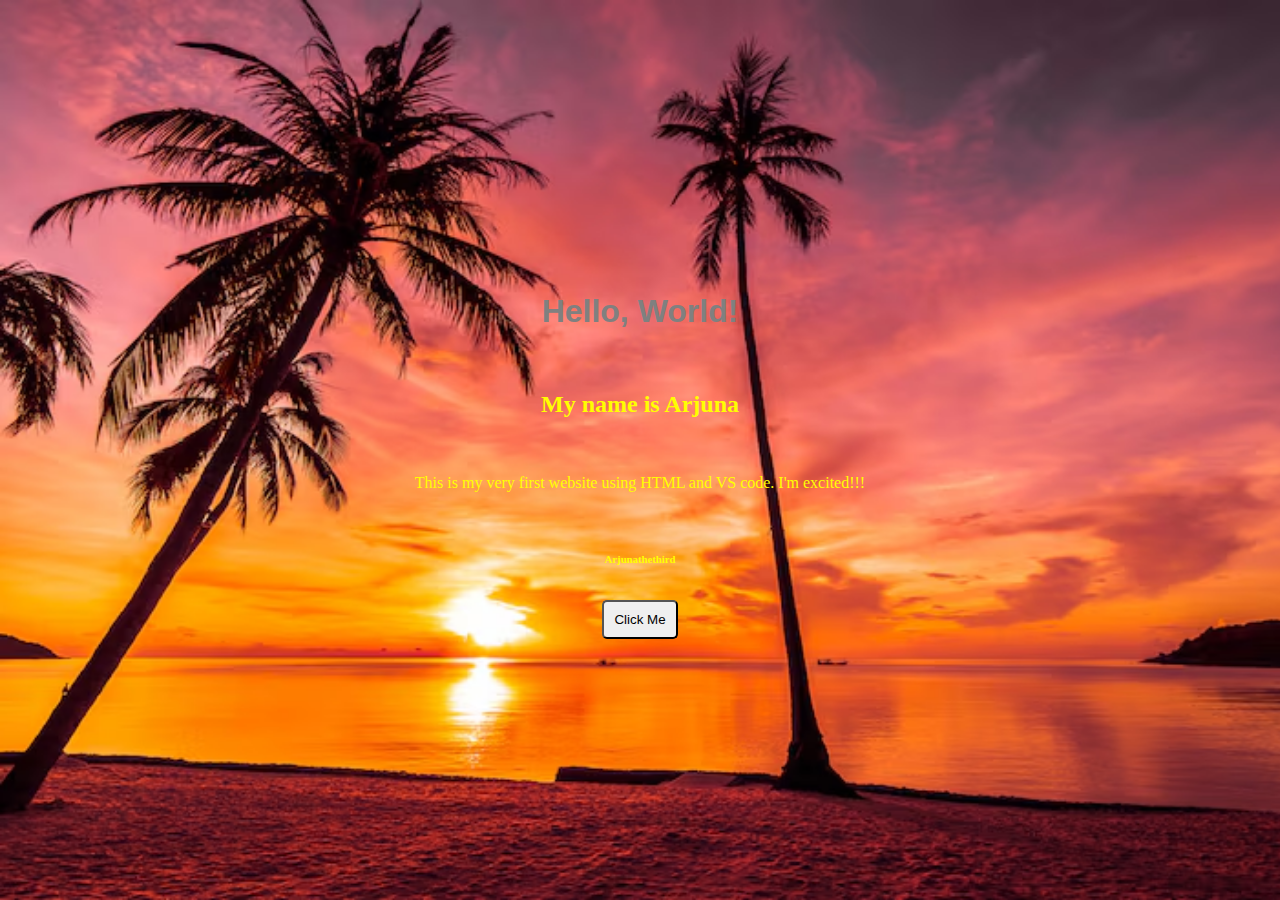
<file: index.html>
<!DOCTYPE html>
<html lang="en">
<head>
<meta charset="UTF-8">
<meta name="viewport" content="width=device-width, initial-scale=1.0">
<title>My First Website</title>
<link rel="stylesheet" href="style.css">
</head>
<body>
<h1>Hello, World!</h1>
<h2>My name is Arjuna</h2>
<p>This is my very first website using HTML and VS code. I'm excited!!!</p>
<h6>Arjunathethird</h6>
<button onclick="alert ('Thanks for visiting my page!')">Click Me</button>
</body>
</html>
</file>
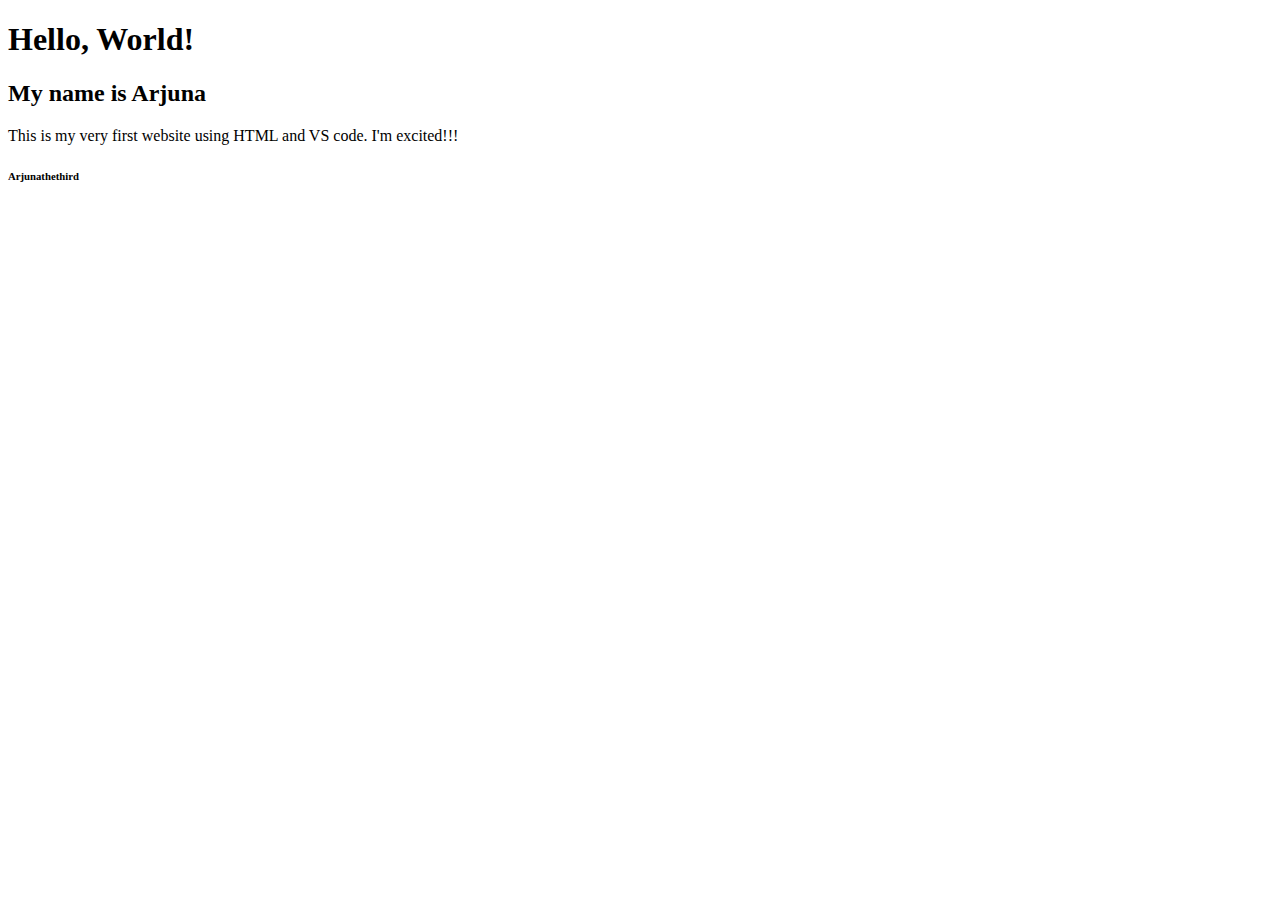
<file: index.html.html>
<!DOCTYPE html>
<html lang="en">
<head>
<meta charset="UTF-8">
<meta name="viewport" content="width=device-width, initial-scale=1.0">
<title>My First Website</title>
</head>
<body>
<h1>Hello, World!</h1>
<h2>My name is Arjuna</h2>
<p>This is my very first website using HTML and VS code. I'm excited!!!</p>
<h6>Arjunathethird</h6>
</body>
</html>
</file>
<file: style.css>
body {
    background-color:#808080;
    background-image: url(sunset.jpg);
    background-size: cover;
    font-family: Georgia, 'Times New Roman', Times, serif;
    color:#ffff00;
    text-align: center;
}
h1 {
    color:#808080;
    font-family: 'Franklin Gothic Medium', 'Arial Narrow', Arial, sans-serif;
}
body * { 
    background-color: rgba(red, green, blue, alpha); /* Dark transparent background */
    padding: 10px;
    border-radius: 5px;
}
body {
    display: flex;
    flex-direction: column;
    align-items: center;
    justify-content: center;
    height: 100vh;
    margin: 0;
}
</file>
